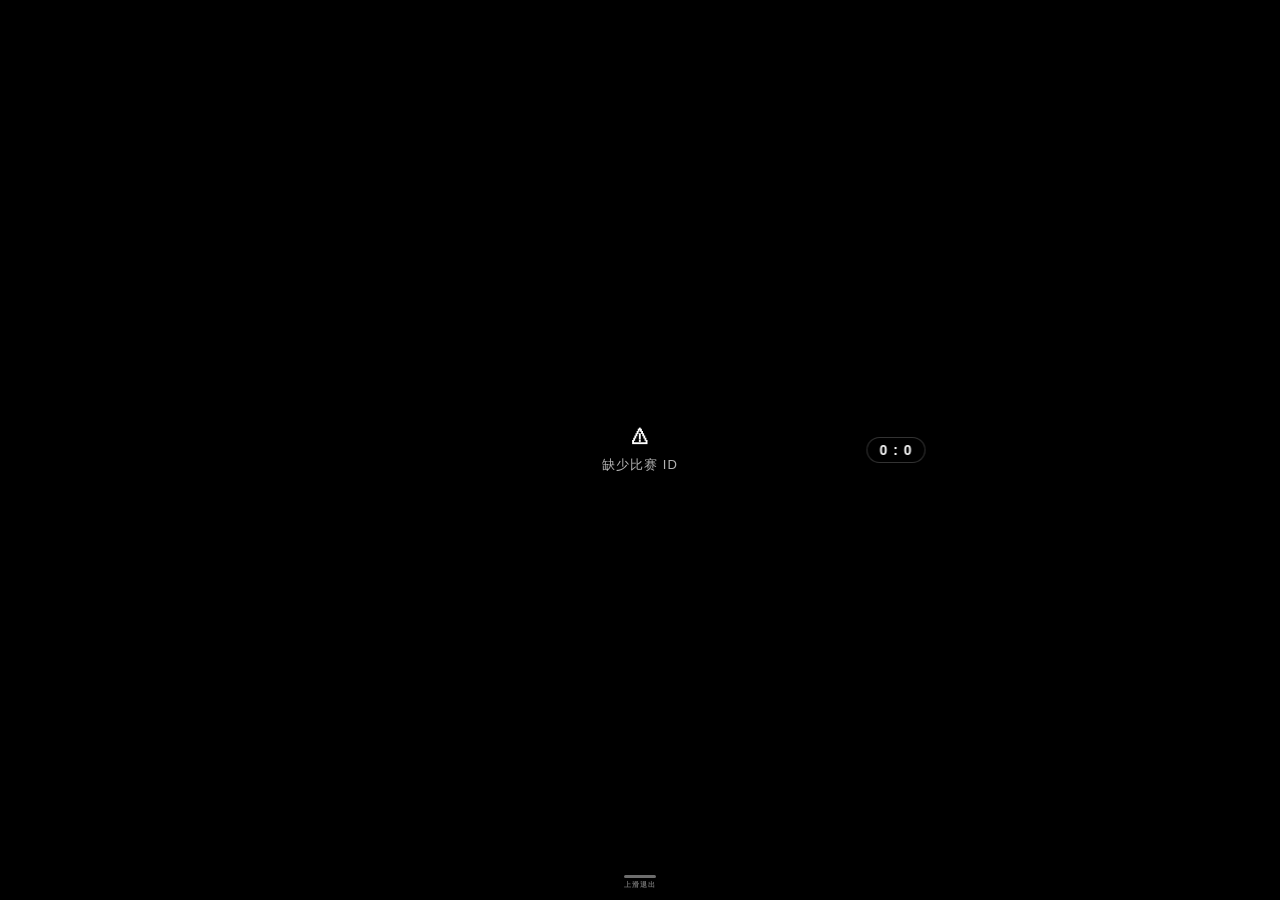
<file: watch.html>
<!DOCTYPE html>
<html lang="zh-CN">
<head>
<meta charset="UTF-8">
<meta name="application-name" content="LET'S PLAY">
<meta name="description" content="在线羽毛球对战记分">
<meta name="viewport" content="width=device-width, initial-scale=1.0, maximum-scale=1.0, user-scalable=no, viewport-fit=cover">
<meta name="apple-mobile-web-app-title" content="记分">
<meta name="apple-mobile-web-app-status-bar-style" content="black-translucent">
<meta name="theme-color" content="#07090f">
<meta name="apple-mobile-web-app-capable" content="yes">
<meta name="mobile-web-app-capable" content="yes">
<title>记分 · LET'S PLAY</title>
<link rel="icon" type="image/x-icon" href="favicon.ico">
<link rel="apple-touch-icon" href="apple-touch-icon-watch.png">
<style>
  * { margin: 0; padding: 0; box-sizing: border-box; }
  html, body {
    width: 100%; height: 100%;
    overflow: hidden;
    overscroll-behavior: none;
    -webkit-overflow-scrolling: none;
    background: #000;
    touch-action: none;
    -webkit-touch-callout: none;
    -webkit-user-select: none;
    user-select: none;
    font-family: -apple-system, "SF Pro Display", "Helvetica Neue", "PingFang SC", sans-serif;
    position: fixed;
    inset: 0;
    /* iOS PWA / 添加到主屏后的安全区域：状态栏/灵动岛完整让位 */
    padding-top: constant(safe-area-inset-top);
    padding-top: env(safe-area-inset-top);
    padding-bottom: constant(safe-area-inset-bottom);
    padding-bottom: calc(env(safe-area-inset-bottom) * 0.7);
  }
  body { transform: translateZ(0); }

  /* 加载/错误态 */
  .screen {
    position: fixed; inset: 0;
    display: flex; flex-direction: column;
    align-items: center; justify-content: center;
    background: #000; color: #fff;
    padding: 20px; text-align: center;
  }
  .screen .spinner {
    width: 28px; height: 28px;
    border: 2px solid rgba(255,255,255,0.2);
    border-top-color: #fff;
    border-radius: 50%;
    animation: spin 0.8s linear infinite;
    margin-bottom: 14px;
  }
  @keyframes spin { to { transform: rotate(360deg); } }
  .screen .msg { font-size: 13px; color: rgba(255,255,255,0.7); letter-spacing: 1px; }
  .screen .big { font-size: 18px; font-weight: 700; margin-bottom: 8px; }

  /* 记分板 - 参考 badmintonScoring 纯净风格 */
  .scoreboard {
    display: none;
    flex-direction: column;
    width: 100vw; height: 100vh;
    height: 100dvh;
    position: fixed; inset: 0;
    overflow: hidden;
  }
  .scoreboard.ready { display: flex; }

  .score-block {
    flex: 1;
    display: flex;
    align-items: center;
    justify-content: center;
    cursor: pointer;
    position: relative;
    overflow: hidden;
    touch-action: none;
    -webkit-tap-highlight-color: transparent;
  }
  .blue { background-color: #007AFF; }
  .red  { background-color: #FF3B30; }

  /* 发球指示 - 边缘发光条 */
  .serve-edge {
    position: absolute;
    opacity: 0;
    transition: opacity 0.2s;
  }
  .blue .serve-edge { right: 0; top: 0; bottom: 0; width: 3px; background: #fff; box-shadow: 0 0 12px rgba(255,255,255,0.8); }
  .red  .serve-edge { left: 0; top: 0; bottom: 0; width: 3px; background: #fff; box-shadow: 0 0 12px rgba(255,255,255,0.8); }
  .serving .serve-edge { opacity: 1; animation: blink 1.2s ease-in-out infinite; }
  @keyframes blink { 0%,100% { opacity: 1; } 50% { opacity: 0.3; } }

  /* 分数 */
  .score-wrapper {
    position: relative;
    display: flex;
    align-items: center;
    justify-content: center;
    z-index: 2;
  }
  .score {
    font-size: clamp(48px, 24vw, 88px);
    font-weight: 700;
    color: #fff;
    line-height: 1;
    text-shadow: 0 2px 20px rgba(0,0,0,0.3);
    font-variant-numeric: tabular-nums;
  }

  /* 队员名单 - 显示在色块靠近中间线位置 */
  .team-players {
    position: absolute;
    left: 0; right: 0;
    text-align: center;
    color: rgba(255,255,255,0.92);
    font-size: 10px;
    font-weight: 600;
    letter-spacing: 0.5px;
    z-index: 2;
    padding: 0 14px;
    text-shadow: 0 1px 4px rgba(0,0,0,0.35);
    pointer-events: none;
    line-height: 1.35;
    display: flex;
    flex-direction: column;
    gap: 2px;
    align-items: center;
    justify-content: center;
  }
  .team-players .player {
    white-space: nowrap;
    overflow: hidden;
    text-overflow: ellipsis;
    max-width: 100%;
  }
  .blue .team-players { bottom: 15%; }
  .red  .team-players { top: 15%; }

  /* 得分弹跳 - 参考 badmintonScoring 多段弹性 */
  @keyframes scorePop {
    0%   { transform: scale(1); }
    20%  { transform: scale(1.5); }
    40%  { transform: scale(0.9); }
    60%  { transform: scale(1.15); }
    80%  { transform: scale(0.97); }
    100% { transform: scale(1); }
  }
  .score-pop { animation: scorePop 0.4s cubic-bezier(0.22, 1, 0.36, 1); }

  /* 减分挤压 */
  @keyframes scoreSqueeze {
    0%   { transform: scaleX(1) scaleY(1); }
    15%  { transform: scaleX(0.5) scaleY(1.3); }
    30%  { transform: scaleX(1.4) scaleY(0.8); }
    45%  { transform: scaleX(0.85) scaleY(1.1); }
    60%  { transform: scaleX(1.1) scaleY(0.95); }
    75%  { transform: scaleX(0.97) scaleY(1.02); }
    100% { transform: scaleX(1) scaleY(1); }
  }
  .score-squeeze { animation: scoreSqueeze 0.5s cubic-bezier(0.22, 1, 0.36, 1); }

  /* 冲击波 */
  @keyframes ripple {
    0% { transform: scale(0); opacity: 0.6; }
    100% { transform: scale(4); opacity: 0; }
  }
  .ripple {
    position: absolute;
    width: 48px; height: 48px;
    border-radius: 50%;
    background: rgba(255,255,255,0.4);
    pointer-events: none;
    z-index: 1;
    animation: ripple 0.5s ease-out forwards;
  }

  /* +1/-1 浮字 */
  @keyframes floatUp {
    0%   { opacity: 1; transform: translateY(0) scale(1); }
    100% { opacity: 0; transform: translateY(-40px) scale(1.3); }
  }
  .float-text {
    position: absolute;
    font-size: 20px;
    font-weight: 800;
    color: #fff;
    pointer-events: none;
    z-index: 3;
    text-shadow: 0 2px 8px rgba(0,0,0,0.3);
    animation: floatUp 0.7s ease-out forwards;
  }

  /* 粒子爆发 - 参考 badmintonScoring */
  @keyframes particle {
    0%   { opacity: 1; transform: translate(0, 0) scale(1); }
    100% { opacity: 0; transform: translate(var(--px), var(--py)) scale(0); }
  }
  .particle {
    position: absolute;
    border-radius: 50%;
    background: #fff;
    pointer-events: none;
    z-index: 3;
    animation: particle 0.6s ease-out forwards;
  }

  /* 火花粒子（减分用） */
  @keyframes spark {
    0%   { opacity: 1; transform: translate(0, 0) scale(1) rotate(0deg); }
    100% { opacity: 0; transform: translate(var(--px), var(--py)) scale(0) rotate(180deg); }
  }
  .spark {
    position: absolute;
    border-radius: 2px;
    background: #FFD60A;
    pointer-events: none;
    z-index: 3;
    animation: spark 0.5s ease-out forwards;
  }

  /* 色块按压脉冲 */
  @keyframes blockPulse {
    0%   { filter: brightness(1); }
    50%  { filter: brightness(0.85); }
    100% { filter: brightness(1); }
  }
  .block-pulse { animation: blockPulse 0.15s ease-out; }

  /* 长按进度环 */
  .progress-ring {
    position: absolute;
    z-index: 2;
    pointer-events: none;
    opacity: 0;
    transition: opacity 0.15s;
  }
  .progress-ring.active { opacity: 1; }
  .progress-ring circle {
    fill: none;
    stroke-linecap: round;
  }
  .progress-ring .ring-bg { stroke: rgba(255,255,255,0.2); }
  .progress-ring .ring-fg {
    stroke: #fff;
    transition: stroke-dashoffset 0.05s linear;
    filter: drop-shadow(0 0 6px rgba(255,255,255,0.6));
  }

  /* 进度环完成脉冲 */
  @keyframes ringPulse {
    0%   { transform: scale(1); opacity: 1; }
    50%  { transform: scale(1.3); opacity: 0.6; }
    100% { transform: scale(1.6); opacity: 0; }
  }
  .ring-pulse {
    position: absolute;
    border-radius: 50%;
    border: 3px solid #fff;
    pointer-events: none;
    z-index: 2;
    animation: ringPulse 0.4s ease-out forwards;
  }

  /* 大比分胶囊 - 悬浮在蓝红交界处 */
  .games-display {
    position: fixed;
    top: 50%; left: 70%;
    transform: translate(-50%, -50%);
    background: rgba(0,0,0,0.75);
    backdrop-filter: blur(8px);
    -webkit-backdrop-filter: blur(8px);
    color: #fff;
    padding: 4px 12px;
    border-radius: 100px;
    font-size: 14px;
    font-weight: 800;
    letter-spacing: 1px;
    font-variant-numeric: tabular-nums;
    border: 1px solid rgba(255,255,255,0.2);
    white-space: nowrap;
    box-shadow: 0 2px 16px rgba(0,0,0,0.5);
    z-index: 10;
  }

  /* 比赛结束遮罩 */
  .match-over {
    position: fixed; inset: 0;
    background: rgba(0,0,0,0.92);
    display: none;
    flex-direction: column;
    align-items: center; justify-content: center;
    z-index: 50;
    color: #fff;
    text-align: center;
    padding: 20px;
  }
  .match-over.show { display: flex; animation: fadeIn 0.4s ease; }
  @keyframes fadeIn { from { opacity: 0; } to { opacity: 1; } }
  .match-over .crown {
    font-size: 10px;
    letter-spacing: 3px;
    color: #FFD60A;
    margin-bottom: 10px;
  }
  .match-over .winner {
    font-size: 18px;
    font-weight: 800;
    line-height: 1.1;
    margin-bottom: 10px;
  }
  .match-over .final {
    font-size: 14px;
    font-weight: 600;
    color: rgba(255,255,255,0.7);
    font-variant-numeric: tabular-nums;
  }
  .match-over .close-hint {
    position: absolute;
    bottom: 16px;
    font-size: 9px;
    color: rgba(255,255,255,0.4);
    letter-spacing: 1px;
  }

  /* 上滑退出把手 */
  .swipe-up-bar {
    position: fixed;
    /* iOS Home Indicator 让位 */
    bottom: calc(4px + env(safe-area-inset-bottom, 0px) * 0.7);
    left: 50%;
    transform: translateX(-50%);
    display: flex;
    flex-direction: column;
    align-items: center;
    gap: 2px;
    z-index: 30;
    pointer-events: auto;
    cursor: grab;
    opacity: 0.5;
    transition: opacity 0.2s;
    touch-action: none;
    padding: 6px 14px;
  }
  .swipe-up-bar:active { cursor: grabbing; }
  .swipe-up-bar .handle {
    width: 32px; height: 3px;
    border-radius: 100px;
    background: rgba(255,255,255,0.85);
    box-shadow: 0 1px 4px rgba(0,0,0,0.4);
  }
  .swipe-up-bar .label {
    font-size: 7px;
    letter-spacing: 1px;
    color: rgba(255,255,255,0.85);
    text-transform: uppercase;
    font-weight: 600;
    text-shadow: 0 1px 3px rgba(0,0,0,0.6);
  }
  .swiping .swipe-up-bar { opacity: 0.95; }
</style>
</head>
<body>

<!-- 加载/错误屏 -->
<div class="screen" id="loadScreen">
  <div class="spinner"></div>
  <div class="msg">加载比赛…</div>
</div>

<!-- 记分板 -->
<div class="scoreboard" id="scoreboard">
  <div class="score-block blue" id="blue">
    <div class="serve-edge"></div>
    <div class="team-players" id="bluePlayers"></div>
    <div class="score-wrapper">
      <svg class="progress-ring" width="90" height="90" viewBox="0 0 120 120">
        <circle class="ring-bg" cx="60" cy="60" r="52" stroke-width="6"/>
        <circle class="ring-fg" cx="60" cy="60" r="52" stroke-width="6"
          stroke-dasharray="326.73" stroke-dashoffset="326.73"
          transform="rotate(-90 60 60)"/>
      </svg>
      <span class="score" id="blueScore">0</span>
    </div>
  </div>

  <div class="score-block red" id="red">
    <div class="serve-edge"></div>
    <div class="team-players" id="redPlayers"></div>
    <div class="score-wrapper">
      <svg class="progress-ring" width="90" height="90" viewBox="0 0 120 120">
        <circle class="ring-bg" cx="60" cy="60" r="52" stroke-width="6"/>
        <circle class="ring-fg" cx="60" cy="60" r="52" stroke-width="6"
          stroke-dasharray="326.73" stroke-dashoffset="326.73"
          transform="rotate(-90 60 60)"/>
      </svg>
      <span class="score" id="redScore">0</span>
    </div>
  </div>
</div>

<!-- 大比分胶囊 -->
<div class="games-display" id="gamesDisplay">0 : 0</div>

<!-- 上滑退出把手 -->
<div class="swipe-up-bar" id="swipeUpBar">
  <div class="handle"></div>
  <div class="label">上滑退出</div>
</div>

<!-- 比赛结束 -->
<div class="match-over" id="matchOver">
  <div class="crown">★ WINNER ★</div>
  <div class="winner" id="overWinner">—</div>
  <div class="final" id="overFinal">—</div>
  <div class="close-hint">点击任意位置关闭</div>
</div>

<script>
// 阻止页面滚动（Apple Watch / iOS）
document.addEventListener('touchmove', e => e.preventDefault(), { passive: false });

// 禁用 iOS / watchOS 双指捏合与双击缩放
['gesturestart', 'gesturechange', 'gestureend', 'dblclick'].forEach(evt => {
  document.addEventListener(evt, e => e.preventDefault(), { passive: false });
});
// watchOS / iOS Safari 双击放大：全局 touchstart 阻止默认行为（touchend 同理），彻底取消双击缩放
document.addEventListener('touchstart', e => {
  e.preventDefault();
}, { passive: false });

const MID = new URLSearchParams(location.search).get('m');
const RING_C = 2 * Math.PI * 52; // ~326.73
const LONG_PRESS_MS = 1200;

const blueEl = document.getElementById('blue');
const redEl  = document.getElementById('red');
const blueScoreEl = document.getElementById('blueScore');
const redScoreEl  = document.getElementById('redScore');
const blueRing = blueEl.querySelector('.progress-ring');
const redRing  = redEl.querySelector('.progress-ring');
const blueRingFg = blueRing.querySelector('.ring-fg');
const redRingFg  = redRing.querySelector('.ring-fg');

let match = null;

// GitHub Pages 部署时 API 指向后端服务器；本地开发时用相对路径
const API_BASE = location.hostname.includes('github.io')
  ? 'https://pve.u2170167.nyat.app:38412'
  : '';

async function apiScore(action) {
  const res = await fetch(`${API_BASE}/api/match/${MID}/score`, {
    method: 'POST',
    headers: { 'Content-Type': 'application/json' },
    body: JSON.stringify({ action }),
  });
  if (!res.ok) throw new Error('请求失败');
  return res.json();
}
async function apiGet() {
  const res = await fetch(`${API_BASE}/api/match/${MID}`);
  if (!res.ok) throw new Error('对战不存在');
  return res.json();
}

async function init() {
  if (!MID) {
    showScreen('缺少比赛 ID', true);
    return;
  }
  try {
    match = await apiGet();
    document.getElementById('loadScreen').style.display = 'none';
    document.getElementById('scoreboard').classList.add('ready');
    render();
    setInterval(sync, 2500);
  } catch (e) {
    showScreen(e.message || '加载失败', true);
  }
}

async function sync() {
  try {
    const fresh = await apiGet();
    const changed = fresh.score_a !== match.score_a || fresh.score_b !== match.score_b ||
                    fresh.game_a !== match.game_a || fresh.game_b !== match.game_b ||
                    fresh.status !== match.status;
    if (changed) {
      match = fresh;
      render();
    }
  } catch {}
}

function showScreen(msg, isError) {
  const s = document.getElementById('loadScreen');
  s.innerHTML = `<div class="big">${isError ? '⚠' : ''}</div><div class="msg">${msg}</div>`;
}

function render() {
  document.getElementById('gamesDisplay').textContent = `${match.game_a} : ${match.game_b}`;
  blueScoreEl.textContent = match.score_a;
  redScoreEl.textContent  = match.score_b;

  // 队员名单 - 每人一行
  const bluePlayersEl = document.getElementById('bluePlayers');
  const redPlayersEl = document.getElementById('redPlayers');
  bluePlayersEl.innerHTML = (match.team_a_players || []).map(p => `<div class="player">${p.nickname}</div>`).join('');
  redPlayersEl.innerHTML = (match.team_b_players || []).map(p => `<div class="player">${p.nickname}</div>`).join('');

  // 发球指示
  blueEl.classList.toggle('serving', match.server === 'a' && match.status !== 'done');
  redEl.classList.toggle('serving', match.server === 'b' && match.status !== 'done');

  // 比赛结束
  if (match.status === 'done') {
    const winnerSide = match.game_a > match.game_b ? 'a' : 'b';
    const winnerName = winnerSide === 'a' ? '队 A 获胜' : '队 B 获胜';
    document.getElementById('overWinner').textContent = winnerName;
    document.getElementById('overFinal').textContent = `${match.game_a} : ${match.game_b}`;
    document.getElementById('matchOver').classList.add('show');
  } else {
    document.getElementById('matchOver').classList.remove('show');
  }
}

// ---------- 动画（参考 badmintonScoring） ----------
function createRipple(block, x, y) {
  const r = document.createElement('div');
  r.className = 'ripple';
  r.style.left = (x - 24) + 'px';
  r.style.top = (y - 24) + 'px';
  block.appendChild(r);
  setTimeout(() => r.remove(), 500);
}

function createFloatText(block, text, x, y) {
  const el = document.createElement('div');
  el.className = 'float-text';
  el.textContent = text;
  el.style.left = (x - 10) + 'px';
  el.style.top = (y - 30) + 'px';
  block.appendChild(el);
  setTimeout(() => el.remove(), 700);
}

function createParticles(block, x, y, count) {
  for (let i = 0; i < count; i++) {
    const p = document.createElement('div');
    p.className = 'particle';
    const angle = (Math.PI * 2 / count) * i + (Math.random() - 0.5) * 0.5;
    const dist = 25 + Math.random() * 40;
    p.style.left = x + 'px';
    p.style.top = y + 'px';
    p.style.setProperty('--px', Math.cos(angle) * dist + 'px');
    p.style.setProperty('--py', Math.sin(angle) * dist + 'px');
    const size = 3 + Math.random() * 5;
    p.style.width = size + 'px';
    p.style.height = size + 'px';
    block.appendChild(p);
    setTimeout(() => p.remove(), 600);
  }
}

function createSparks(block, x, y, count) {
  for (let i = 0; i < count; i++) {
    const s = document.createElement('div');
    s.className = 'spark';
    const angle = (Math.PI * 2 / count) * i + (Math.random() - 0.5) * 0.8;
    const dist = 15 + Math.random() * 30;
    s.style.left = x + 'px';
    s.style.top = y + 'px';
    s.style.setProperty('--px', Math.cos(angle) * dist + 'px');
    s.style.setProperty('--py', Math.sin(angle) * dist + 'px');
    s.style.width = '3px';
    s.style.height = '10px';
    s.style.transform = `rotate(${Math.random() * 360}deg)`;
    block.appendChild(s);
    setTimeout(() => s.remove(), 500);
  }
}

function triggerBlockPulse(block) {
  block.classList.remove('block-pulse');
  void block.offsetWidth;
  block.classList.add('block-pulse');
  setTimeout(() => block.classList.remove('block-pulse'), 150);
}

function popUp(scoreEl) {
  scoreEl.classList.remove('score-pop');
  void scoreEl.offsetWidth;
  scoreEl.classList.add('score-pop');
}

function squeeze(scoreEl) {
  scoreEl.classList.remove('score-squeeze');
  void scoreEl.offsetWidth;
  scoreEl.classList.add('score-squeeze');
}

// ---------- 记分操作 ----------
async function doScore(side) {
  if (match.status === 'done') return;
  try {
    match = await apiScore(side === 'a' ? 'point_a' : 'point_b');
    render();
    const block = side === 'a' ? blueEl : redEl;
    const scoreEl = side === 'a' ? blueScoreEl : redScoreEl;
    const rect = block.getBoundingClientRect();
    const cx = rect.width / 2;
    const cy = rect.height / 2;
    popUp(scoreEl);
    createRipple(block, cx, cy);
    createFloatText(block, '+1', cx, cy);
    createParticles(block, cx, cy, 8);
    triggerBlockPulse(block);
  } catch (e) {}
}

async function doUndo() {
  try {
    match = await apiScore('undo');
    render();
    squeeze(blueScoreEl);
    squeeze(redScoreEl);
    // 火花效果
    [blueEl, redEl].forEach(block => {
      const rect = block.getBoundingClientRect();
      createSparks(block, rect.width / 2, rect.height / 2, 6);
    });
  } catch (e) {}
}

// ---------- 交互：点击得分 + 长按撤销 ----------
// 在 Apple Watch / iOS 上 pointer 事件无法阻止系统双击放大，改用 touch 事件并在
// touchstart / touchend 里 e.preventDefault() 彻底取消默认行为。
function bindBlock(block, side, ring, ringFg) {
  let timer = null;
  let ringTimer = null;
  let longPressed = false;
  let cancelled = false;  // 任何形式的取消（长按达成 / 超阈值移动 / 系统中断）都置 true，touchend 不再 +1
  let startTime = 0;
  let startX = 0, startY = 0;
  let activeTouchId = null;

  function getTouch(e) {
    if (activeTouchId == null) return null;
    for (const t of e.changedTouches) {
      if (t.identifier === activeTouchId) return t;
    }
    return null;
  }

  block.addEventListener('touchstart', (e) => {
    if (activeTouchId != null) return;  // 只处理第一根手指（第二根忽略）
    e.preventDefault();
    const t = e.changedTouches[0];
    activeTouchId = t.identifier;
    longPressed = false;
    cancelled = false;
    startTime = Date.now();
    startX = t.clientX;
    startY = t.clientY;
    ringTimer = setTimeout(() => {
      ring.classList.add('active');
    }, 250);
    timer = setTimeout(() => {
      longPressed = true;
      cancelled = true;  // 长按撤销达成，touchend 不再 +1
      ring.classList.remove('active');
      ringFg.style.strokeDashoffset = RING_C;
      doUndo();
      if (navigator.vibrate) navigator.vibrate(30);
    }, LONG_PRESS_MS);
    animateRing(ringFg);
  }, { passive: false });

  block.addEventListener('touchmove', (e) => {
    const t = getTouch(e);
    if (!t) return;
    if (Math.abs(t.clientX - startX) > 25 || Math.abs(t.clientY - startY) > 25) cancel();
  }, { passive: false });

  block.addEventListener('touchend', (e) => {
    const t = getTouch(e);
    if (!t) return;
    e.preventDefault();
    // 先判定是否要 +1，再 cancel（cancel 会把 cancelled 置 true，否则永远不触发 doScore）
    const shouldScore = !cancelled && !longPressed && Date.now() - startTime < LONG_PRESS_MS;
    cancel();
    if (shouldScore) {
      doScore(side);
      if (navigator.vibrate) navigator.vibrate(10);
    }
    activeTouchId = null;
  }, { passive: false });

  block.addEventListener('touchcancel', (e) => {
    if (getTouch(e)) {
      cancel();
      activeTouchId = null;
    }
  });

  function cancel() {
    cancelled = true;  // 任何 cancel 都置 true，touchend 不会 +1
    if (timer) { clearTimeout(timer); timer = null; }
    if (ringTimer) { clearTimeout(ringTimer); ringTimer = null; }
    ring.classList.remove('active');
    ringFg.style.transition = 'none';
    ringFg.style.strokeDashoffset = RING_C;
    setTimeout(() => { ringFg.style.transition = ''; }, 50);
  }
}

function animateRing(ringFg) {
  ringFg.style.transition = 'none';
  ringFg.style.strokeDashoffset = RING_C;
  setTimeout(() => {
    ringFg.style.transition = `stroke-dashoffset ${LONG_PRESS_MS}ms linear`;
    ringFg.style.strokeDashoffset = '0';
  }, 20);
}

bindBlock(blueEl, 'a', blueRing, blueRingFg);
bindBlock(redEl, 'b', redRing, redRingFg);

// ---------- 上滑退出 ----------
const swipeBar = document.getElementById('swipeUpBar');
let swipeDrag = null;
const SWIPE_THRESHOLD = 80;
let swipeTouchId = null;

function getSwipeTouch(e) {
  if (swipeTouchId == null) return null;
  for (const t of e.changedTouches) {
    if (t.identifier === swipeTouchId) return t;
  }
  return null;
}

swipeBar.addEventListener('touchstart', (e) => {
  if (swipeTouchId != null) return;
  e.preventDefault();
  e.stopPropagation();
  const t = e.changedTouches[0];
  swipeTouchId = t.identifier;
  swipeDrag = { startY: t.clientY };
  document.body.style.transition = 'none';
}, { passive: false });

swipeBar.addEventListener('touchmove', (e) => {
  const t = getSwipeTouch(e);
  if (!t || !swipeDrag) return;
  const dy = t.clientY - swipeDrag.startY;
  if (dy < 0) {
    document.body.classList.add('swiping');
    document.body.style.transform = `translateY(${dy}px)`;
  }
}, { passive: false });

swipeBar.addEventListener('touchend', (e) => {
  const t = getSwipeTouch(e);
  if (!t || !swipeDrag) return;
  e.preventDefault();
  const dy = t.clientY - swipeDrag.startY;
  document.body.classList.remove('swiping');
  if (dy < -SWIPE_THRESHOLD) {
    document.body.style.transition = 'transform 0.35s cubic-bezier(0.4, 0, 1, 1)';
    document.body.style.transform = 'translateY(-100%)';
    setTimeout(exitToScoring, 320);
  } else {
    document.body.style.transition = 'transform 0.25s cubic-bezier(0.2, 0.8, 0.2, 1)';
    document.body.style.transform = '';
    setTimeout(() => { document.body.style.transition = ''; }, 260);
  }
  swipeDrag = null;
  swipeTouchId = null;
}, { passive: false });

swipeBar.addEventListener('touchcancel', (e) => {
  if (getSwipeTouch(e) && swipeDrag) {
    document.body.classList.remove('swiping');
    document.body.style.transition = 'transform 0.25s cubic-bezier(0.2, 0.8, 0.2, 1)';
    document.body.style.transform = '';
    setTimeout(() => { document.body.style.transition = ''; }, 260);
    swipeDrag = null;
    swipeTouchId = null;
  }
});

function exitToScoring() {
  if (match && match.battle_id) {
    location.href = `matches.html?id=${match.battle_id}`;
  } else {
    location.href = 'index.html';
  }
}

// 关闭结束遮罩（全局 touchstart preventDefault 会导致 click 不触发，改用 touchend）
const matchOverEl = document.getElementById('matchOver');
matchOverEl.addEventListener('click', () => { matchOverEl.classList.remove('show'); });
matchOverEl.addEventListener('touchend', (e) => { e.preventDefault(); matchOverEl.classList.remove('show'); }, { passive: false });

init();
</script>
</body>
</html>
</file>
